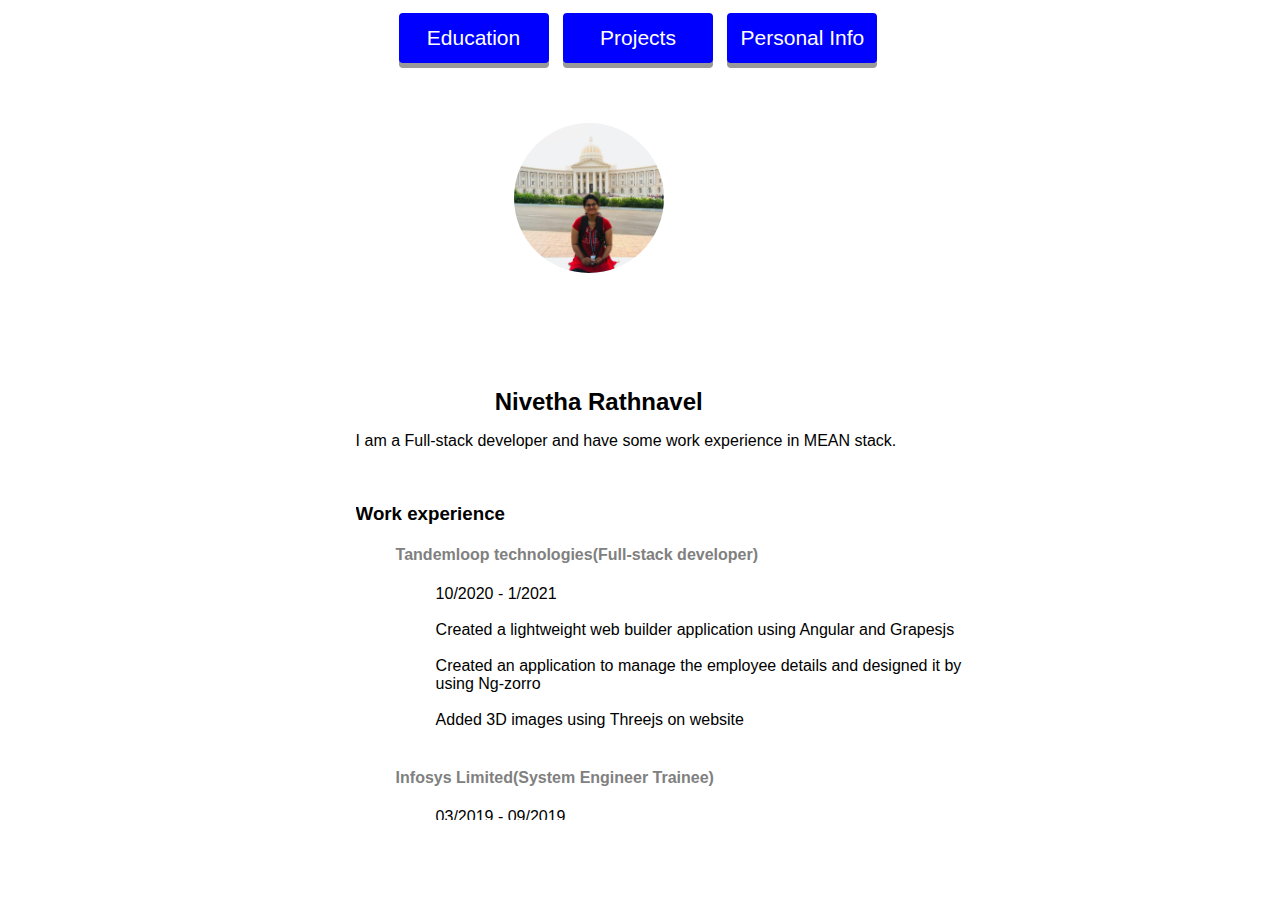
<file: Profile_Assignment/html/index.html>
<html>
  <head> 
    <link rel="stylesheet" href="../styles/index.css"></link>
  </head>
  <body>
    <div id="main_content">
    <div id="header">
    <a href="./education.html"><button>Education</button></a>
    <a href="./projects.html"><button>Projects</button></a>
    <a href="./personal_info.html"><button>Personal Info</button></a>
    <br><br>
    </div>

    <div id="content">
      <div id="profile">
        <div id="image">
    <img src="../assets/me.jpg" alt="Nivetha Rathnavel" ></div>
  </div>
    <h2 id="name">Nivetha Rathnavel</h2>
    <p id="about">I am a Full-stack developer and have some work experience in MEAN stack.</p>
  </div>
  <br>
  <div id="exp">
    <h3>Work experience</h3>
    <ul>     
      <h4>Tandemloop technologies(Full-stack developer)</h4>
      <ul>10/2020 - 1/2021<br><br></ul>
        <ul>
          Created a lightweight web builder application using Angular and Grapesjs<br><br>
          Created an application to manage the employee details and designed it by using Ng-zorro<br><br>
          Added 3D images using Threejs on website<br><br>
        </ul>

    </ul>
    <ul>
      <h4>Infosys Limited(System Engineer Trainee)</h4>
      <ul>03/2019 - 09/2019<br><br></ul>
      <ul>
        Trained in Python,SQL and SAP ABAP<br><br>
        Scored 80+ in Generic Stream
      </ul>
    </div>  
    </div>
  </body>
  
</html>
</file>
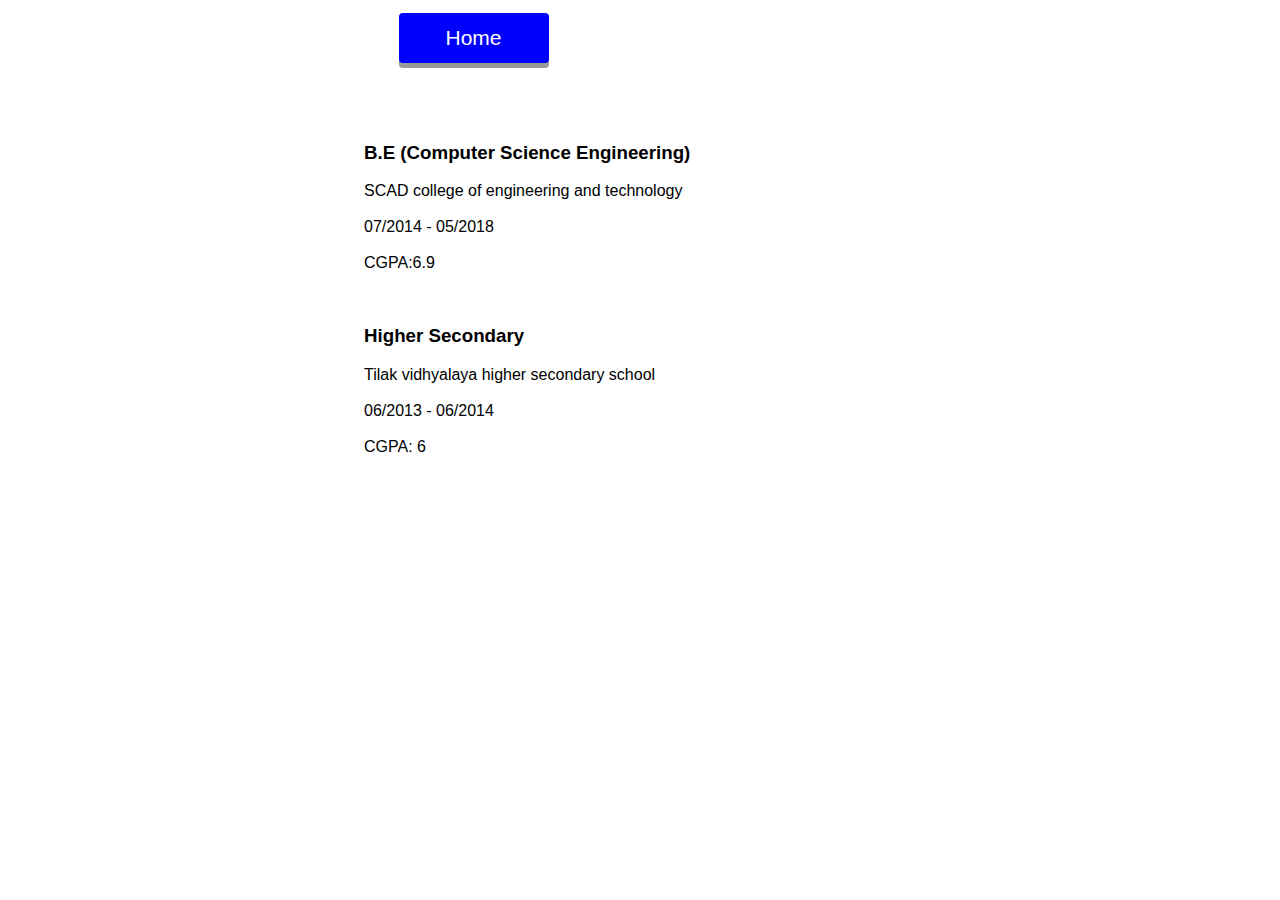
<file: Profile_Assignment/html/education.html>
<html>
    <head>
        <link rel="stylesheet" href="../styles/index.css"></link>
    </head>
    <body>
        <div id="main_content">
        <div id="header">
        <a href="index.html"><button>
            Home
        
        </button></a>
    </div>
               
        <ul>
        <h3>B.E (Computer Science Engineering)</h3>
        SCAD college of engineering and technology<br><br>
        07/2014 - 05/2018 <br><br>
        CGPA:6.9
        </ul>
        <br>
        <ul>
        <h3>Higher Secondary</h3>
        Tilak vidhyalaya higher secondary school<br><br>
        06/2013 - 06/2014<br><br>
        CGPA: 6
        </ul>
        <br>
    </div>
    </body>
</html>
</file>
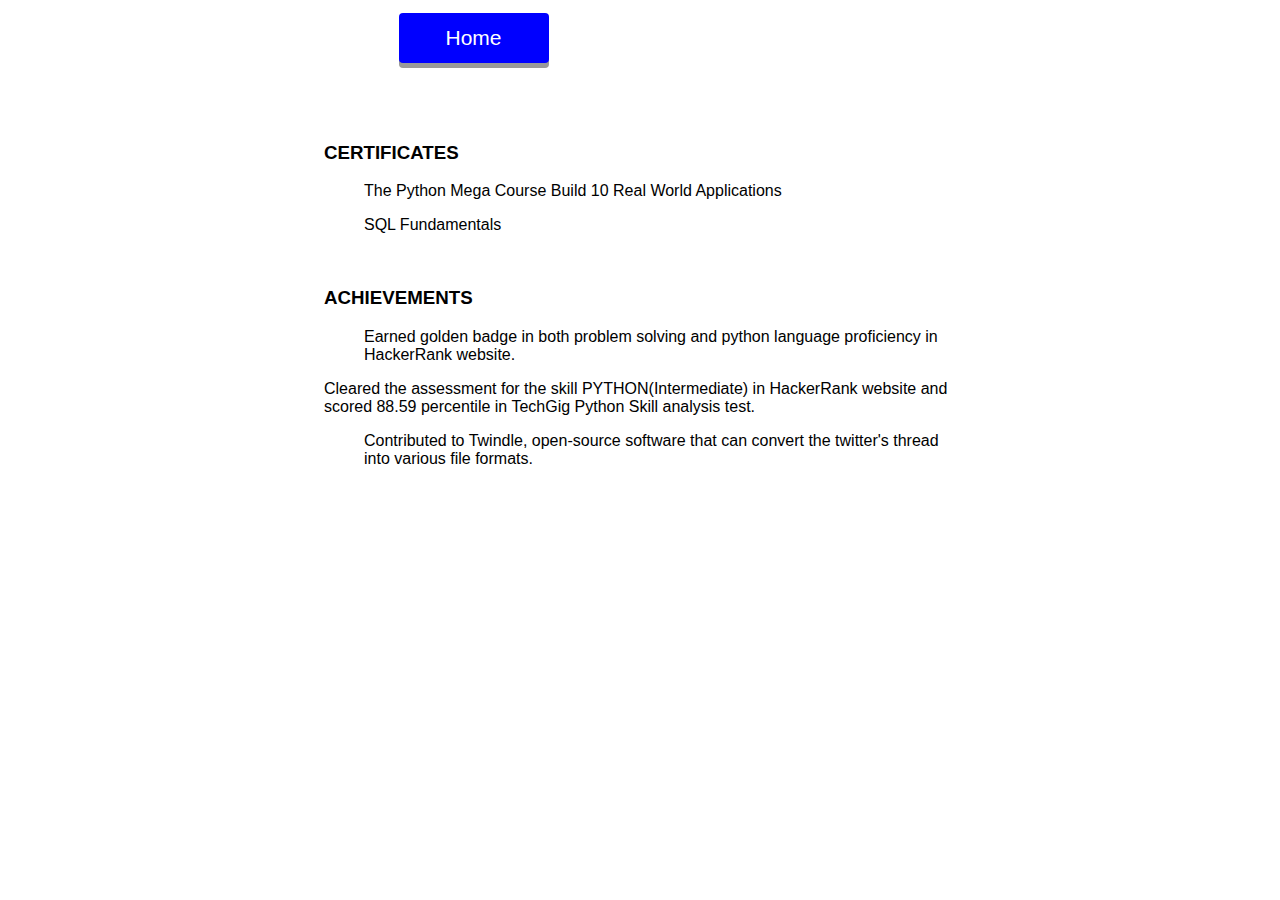
<file: Profile_Assignment/html/personal_info.html>
<html>
  <head>
    <link rel="stylesheet" href="../styles/index.css"></link>
  </head>
  <body>
    <div id="main_content">
    
      <div id="header">
        <a href="index.html"><button>
            Home
          </button></a>
        </div>
      <div id="content">
        <div>
        <h3>CERTIFICATES</h3>
        <ul>The Python Mega Course Build 10 Real World Applications</ul>
        <ul>SQL Fundamentals</ul>
      </div>
    <br>
  <div>
    <h3>ACHIEVEMENTS</h3>
    <ul>Earned golden badge in both problem solving and python language proficiency in
    HackerRank website. </ul>
    </ul>Cleared the assessment for the skill PYTHON(Intermediate) in HackerRank website and
    scored 88.59 percentile in TechGig Python Skill analysis test.</ul>
    <ul>Contributed to Twindle, open-source software that can convert the twitter's thread
    into various file formats.</ul>
  </div>
</div>
  </body>
</html>
</file>
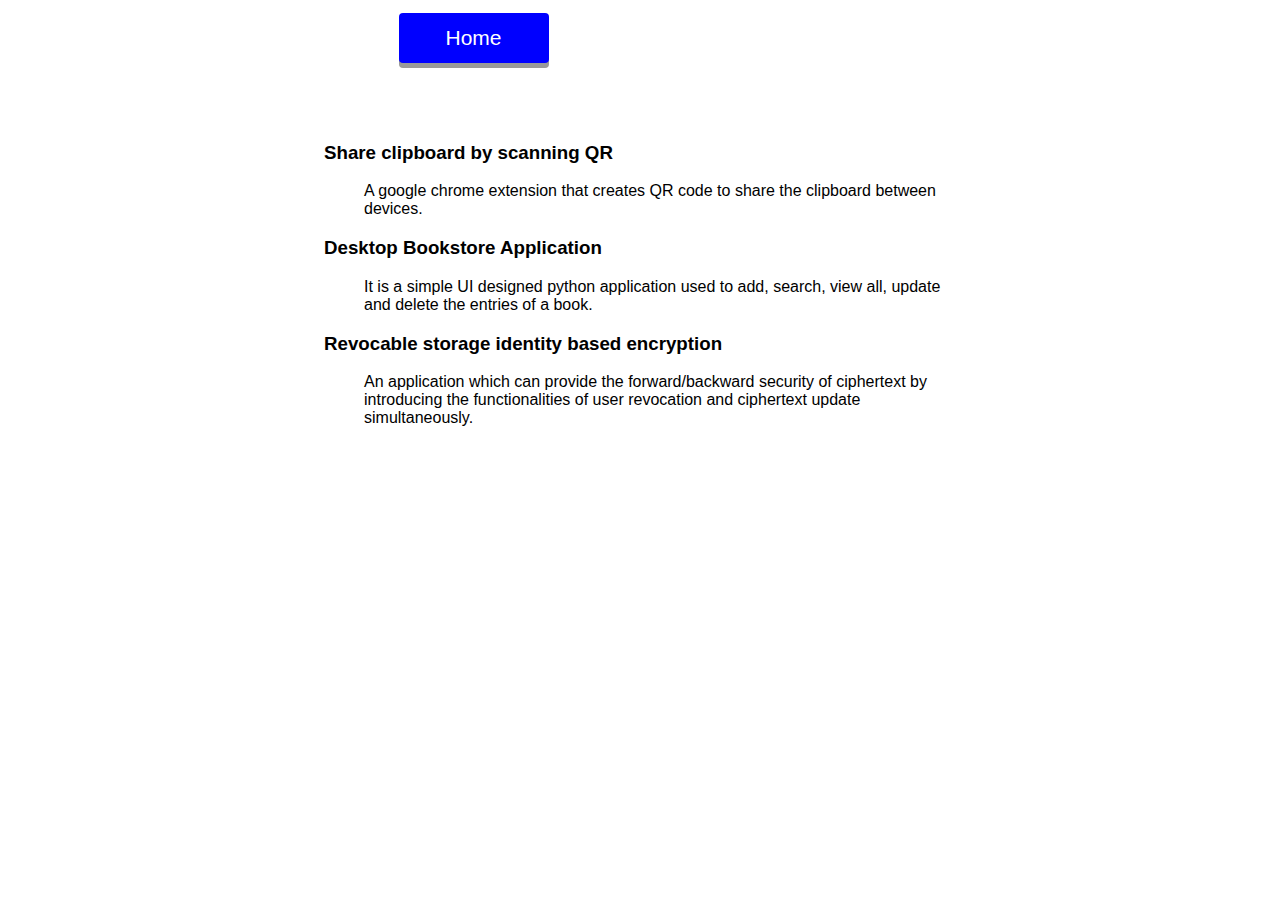
<file: Profile_Assignment/html/projects.html>
<html>
  <head>
    <link rel="stylesheet" href="../styles/index.css"></link>
 </head>
  <body>
    <div id="main_content">
      <div id="header">
        <a href="index.html"><button>
            Home
            </button></a>
        </div>
   <h3> Share clipboard by scanning QR</h3>
<ul>A google chrome extension that creates QR code to share the clipboard between devices.</ul>
<h3>Desktop Bookstore Application</h3>
<ul>It is a simple UI designed python application used to add, search, view all, update and delete the entries of a book.</ul> 
<h3>Revocable storage identity based encryption</h3>
<ul>An application which can provide the forward/backward security of ciphertext by introducing the
functionalities of user revocation and ciphertext update simultaneously.</ul>
</div>  
</body>
</html>
</file>
<file: Profile_Assignment/styles/index.css>
* {
  font-family: sans-serif;
}
button {
  border-radius: 4px;
  background-color: hsl(240, 100%, 50%);
  border: white;
  height: 50px;
  width: 150px;
  color: white;
  text-align: center;
  font-size: 21px;
  padding: 10px;
  margin: 5px;
  box-shadow: 0px 5px #999;
}
button:hover {
  background-color: hsl(240, 100%, 45%);
  cursor: pointer;
  border: white;
  box-shadow: 0px 10px #999;
  transform: translateY(-4px);
}

img {
  height: 150px;
  width: 150px;
  border-radius: 50%;
  display: flex;
}

h2 {
  /* text-decoration: underline wavy 5px hsl(240, 100%, 50%); */
  display: inline;
}

h4,
ul > p {
  color: gray;
}

#header {
  margin-left: 11%;
  width: 100%;
  height: 13%;
}

#content {
  /* border: 1px solid black; */
  /* margin-left: 5%; */
  /* overflow: auto; */
}

#about {
  margin-left: 5%;
  /* text-align: justify; */
  width: 90%;
  /* border: 1px solid black; */
}

#main_content {
  width: 50%;
  height: 100%;
  margin-left: 25%;
  /* border: 1px solid black; */
}
#exp {
  width: 100%;
  height: 38%;
  margin-left: 5%;
  /* border: 1px solid black; */
  overflow: auto;
}
#name {
  margin-left: 27%;
  /* border: 1px solid black; */
}
#image {
  margin-left: 30%;
  height: 30%;
}
</file>
